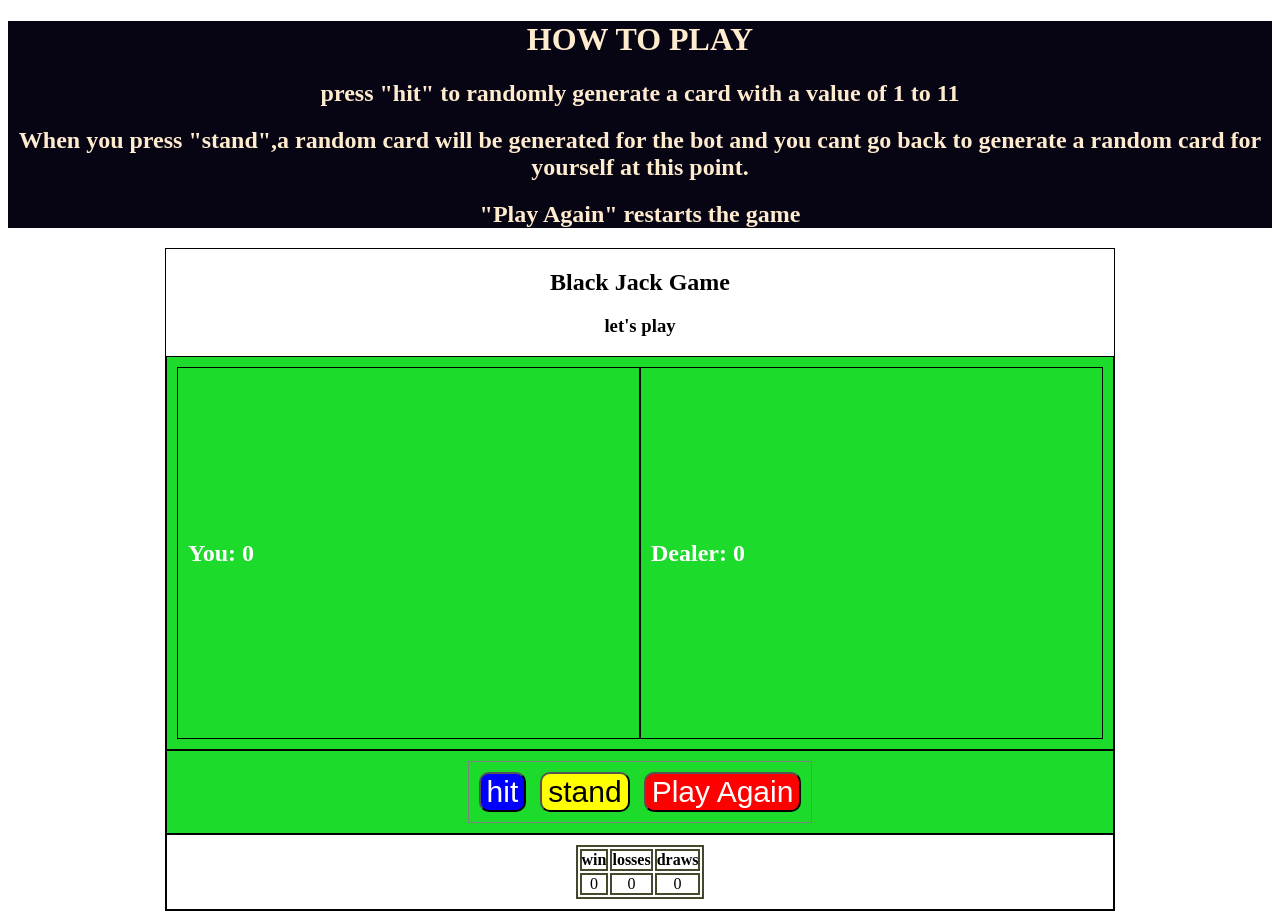
<file: index.html>
<!DOCTYPE html>
<html lang="en">
<head>
    <meta charset="UTF-8">
    <meta http-equiv="X-UA-Compatible" content="IE=edge">
    <meta name="viewport" content="width=device-width, initial-scale=1.0">
    <link rel="stylesheet" href="./css/style.css">
    <title>Black jack game</title>
</head>
<body>
    <div class="myDiv">
        <h1>HOW TO PLAY</h1>
        <h2>press "hit" to randomly generate a card with a value of 1 to 11</h2>
        <h2>When you press "stand",a random card will be generated for the bot and you cant go back to generate a random card for yourself at this point.</h2>
        <h2>"Play Again" restarts the game</h2>
    </div>
    <div class="container-5">
        <h2>Black Jack Game</h2>
        <h3> <span id="blackjack-result">let's play</span></h3>
        <div class="flex-blackjack-row-1">
            <div id="your-box">
                <h2>You: <span id="your-blackjack-result"> 0</span></h2>
            </div>
            <div id="dealer-box">
                <h2> Dealer: <span id="dealer-blackjack-result">0</span></h2>
            </div>
        </div>

        <div class="flex-blackjack-row-2">
            <div>
                <button class="btn btn-primary" id="blackjack-hit-button">hit</button>
                <button class="btn btn-secondary" id="blackjack-stand-button">stand</button>
                <button class="btn btn-info" id="blackjack-deal-button">Play Again </button>
            </div>
        </div>
        <div class="flex-blackjack-row-3">
            <table >
                <tr>
                    <th>win</th>
                    <th>losses</th>
                    <th>draws</th>
                </tr>
                <tr>
                   <td><span id="wins">0</span></td>
                   <td><span id="losses">0</span></td>
                   <td><span id="draws">0</span></td>
                </tr>
            </table>
        </div>
    </div>


<script src="./js/main.js"></script>
</body>
</html>
</file>
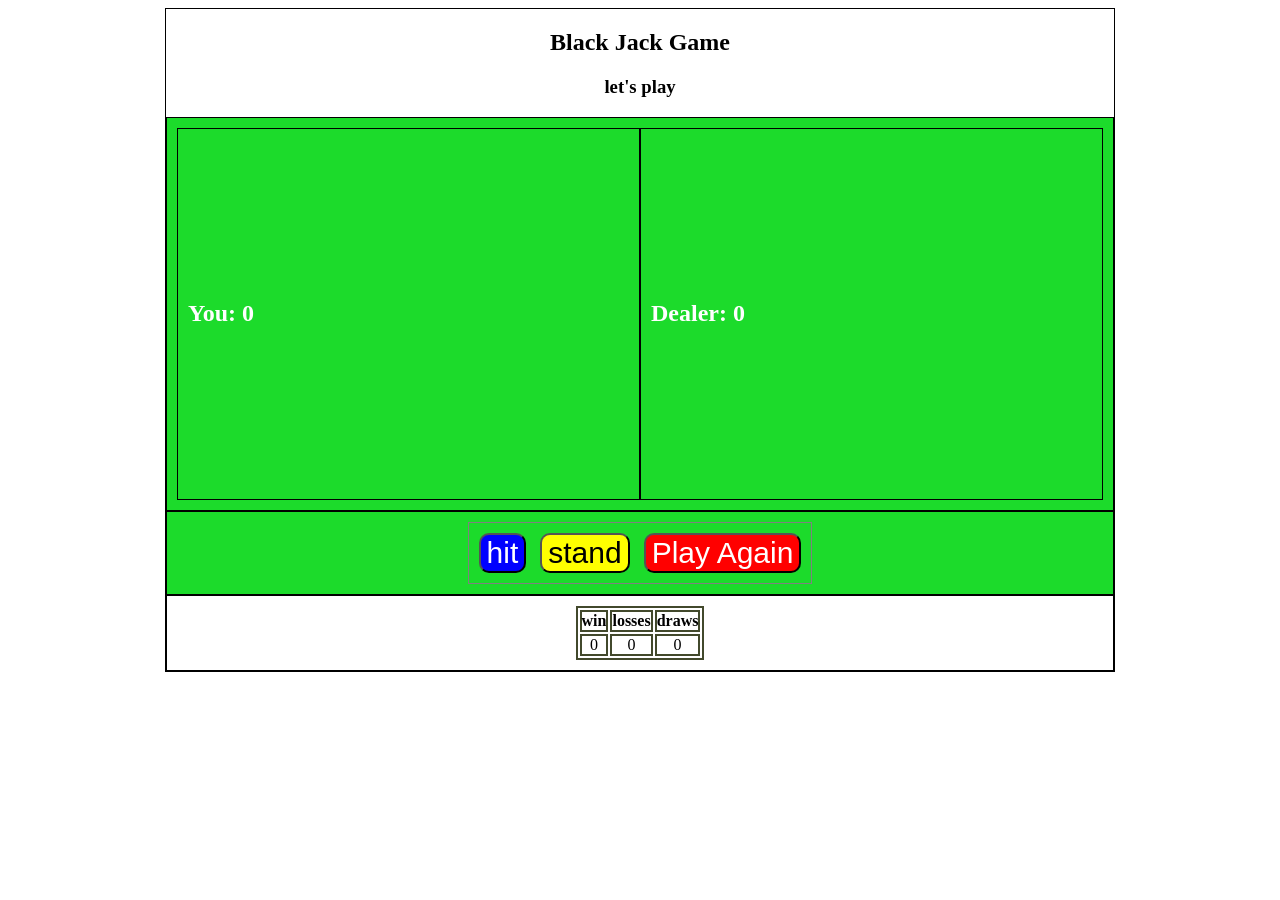
<file: black jack/index.html>
<!DOCTYPE html>
<html lang="en">
<head>
    <meta charset="UTF-8">
    <meta http-equiv="X-UA-Compatible" content="IE=edge">
    <meta name="viewport" content="width=device-width, initial-scale=1.0">
    <link rel="stylesheet" href="./css/style.css">
    <title>Black jack game</title>
</head>
<body>
    <div class="container-5">
        <h2>Black Jack Game</h2>
        <h3> <span id="blackjack-result">let's play</span></h3>
        <div class="flex-blackjack-row-1">
            <div id="your-box">
                <h2>You: <span id="your-blackjack-result"> 0</span></h2>
            </div>
            <div id="dealer-box">
                <h2> Dealer: <span id="dealer-blackjack-result">0</span></h2>
            </div>
        </div>

        <div class="flex-blackjack-row-2">
            <div>
                <button class="btn btn-primary" id="blackjack-hit-button">hit</button>
                <button class="btn btn-secondary" id="blackjack-stand-button">stand</button>
                <button class="btn btn-info" id="blackjack-deal-button">Play Again </button>
            </div>
        </div>
        <div class="flex-blackjack-row-3">
            <table >
                <tr>
                    <th>win</th>
                    <th>losses</th>
                    <th>draws</th>
                </tr>
                <tr>
                   <td><span id="wins">0</span></td>
                   <td><span id="losses">0</span></td>
                   <td><span id="draws">0</span></td>
                </tr>
            </table>
        </div>
    </div>


<script src="./js/main.js"></script>
</body>
</html>
</file>
<file: css/style.css>
.myDiv {
  text-align: center;
  background-color: #070414;
  color: blanchedalmond;
}
.container-5 {
  width: 75%;
  margin: 0 auto;
  text-align: center;
  border: black solid 1px;
}
.flex-blackjack-row-1,
.flex-blackjack-row-2,
.flex-blackjack-row-3 {
  display: flex;
  border: black solid 1px;
  padding: 10px;
  flex-wrap: wrap;
  flex-direction: row;
  justify-content: space-around;
}
.flex-blackjack-row-1,
.flex-blackjack-row-2 {
  background-color: #08d819ea;
  color: white;
}
.flex-blackjack-row-1 div {
  display: flex;
  flex-wrap: wrap;
  flex-direction: row;
  padding: 10px;
  border: 1px solid black;
  align-items: center;
}
.flex-blackjack-row-1 div {
  border: black solid 1px;
  padding: 10px;
  flex: 1;
  text-align: center;
  height: 350px;
}
.flex-blackjack-row-1 img {
  width: 25%;
  padding: 10px;
}
.flex-blackjack-row-2 div {
  border: solid 1px grey;
  padding: 10px;
}
table,
th,
td {
  border: 2px solid rgba(34, 43, 9, 0.856);
  padding: 0px;
  margin: 0;
}

.btn {
  font-size: 30px;
  border-radius: 10px;
}
.btn-primary {
  background-color: blue;
  margin-right: 10px;
  color: white;
}
.btn-secondary {
  background-color: yellow;
  margin-right: 10px;
  color: black;
}
.btn-info {
  background-color: red;
  color: white;
}

@media only screen and (max-width: 460px) {
  .myDiv {
    font-size: 10px;
  }
  .btn {
    font-size: 20px;
    border-radius: 10px;
  }
  .btn-primary {
    background-color: blue;
    margin-right: 10px;
    color: white;
  }
  .btn-secondary {
    background-color: yellow;
    margin-right: 10px;
    color: black;
  }

  .flex-blackjack-row-1 img {
    width: 25%;
    padding: 10px;
    height: 70px;
    width: auto;
  }
}
</file>
<file: black jack/css/style.css>
.container-5 {
  width: 75%;
  margin: 0 auto;
  text-align: center;
  border: black solid 1px;
}
.flex-blackjack-row-1,
.flex-blackjack-row-2,
.flex-blackjack-row-3 {
  display: flex;
  border: black solid 1px;
  padding: 10px;
  flex-wrap: wrap;
  flex-direction: row;
  justify-content: space-around;
}
.flex-blackjack-row-1,
.flex-blackjack-row-2 {
  background-color: #08d819ea;
  color: white;
}
.flex-blackjack-row-1 div {
  display: flex;
  flex-wrap: wrap;
  flex-direction: row;
  padding: 10px;
  border: 1px solid black;
  align-items: center;
}
.flex-blackjack-row-1 div {
  border: black solid 1px;
  padding: 10px;
  flex: 1;
  text-align: center;
  height: 350px;
}
.flex-blackjack-row-1 img {
  width: 25%;
  padding: 10px;
}
.flex-blackjack-row-2 div {
  border: solid 1px grey;
  padding: 10px;
}
table,
th,
td {
  border: 2px solid rgba(34, 43, 9, 0.856);
  padding: 0px;
  margin: 0;
}

.btn {
  font-size: 30px;
  border-radius: 10px;
}
.btn-primary {
  background-color: blue;
  margin-right: 10px;
  color: white;
}
.btn-secondary {
  background-color: yellow;
  margin-right: 10px;
  color: black;
}
.btn-info {
  background-color: red;
  color: white;
}
</file>
